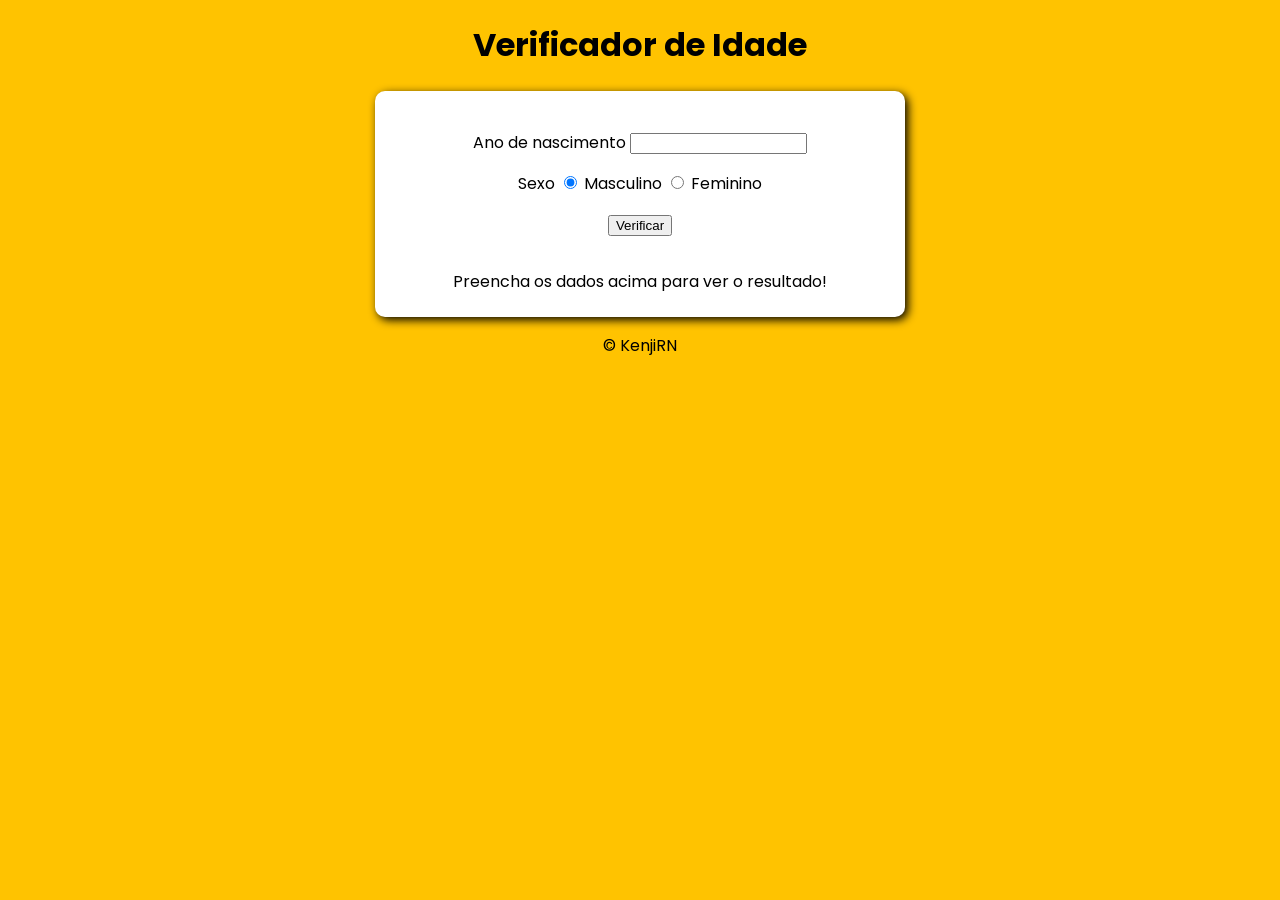
<file: index.html>
<!DOCTYPE html>
<html lang="pt-BR">
<head>
    <meta charset="UTF-8">
    <meta http-equiv="X-UA-Compatible" content="IE=edge">
    <meta name="viewport" content="width=device-width, initial-scale=1.0">
    <title>Verificador de Idade</title>
    <link rel="stylesheet" href="style.css">
    <link href="https://fonts.googleapis.com/css2?family=Poppins:wght@300&display=swap" rel="stylesheet">

</head>
<body onload="carregar()">
    <header>
        <h1>Verificador de Idade</h1>
    </header>
    <section class="">
        <div >
            <p>Ano de nascimento
                <input type="number" name="txtano" id="txtano" min="0">
            </p>
            <p>Sexo
                <input type="radio" name="radsex" id="masc" checked>
                <label for="masc">Masculino</label>
                <input type="radio" name="radsex" id="fem">
                <label for="fem">Feminino</label>
            </p>
            <p>
                <input type="button" value="Verificar" onclick="verificar()">
            </p>
        </div>
        <div id="res">
            Preencha os dados acima para ver o resultado!
        </div>
        
    </section>
    <footer>
        <p>&copy; KenjiRN </p>
    </footer>
    <script src="script.js"></script>
</body>
</html>
</file>
<file: style.css>
body{
    font-family: 'Poppins', sans-serif;
    background: #ffc300;
   

 }

 header{
    text-align: center;
 }

 section{
    background-color: white;
    border-radius: 10px;
    padding: 15px;
    width: 500px;
    margin: auto;
    box-shadow: 3px 3px 10px black;
    
 }
div{
    text-align: center;
    padding: 8px;
}

 footer{
text-align: center;
 }

 img{
     border-radius: 50%;
     height: 250px;
     width: 250px;
 }
</file>
